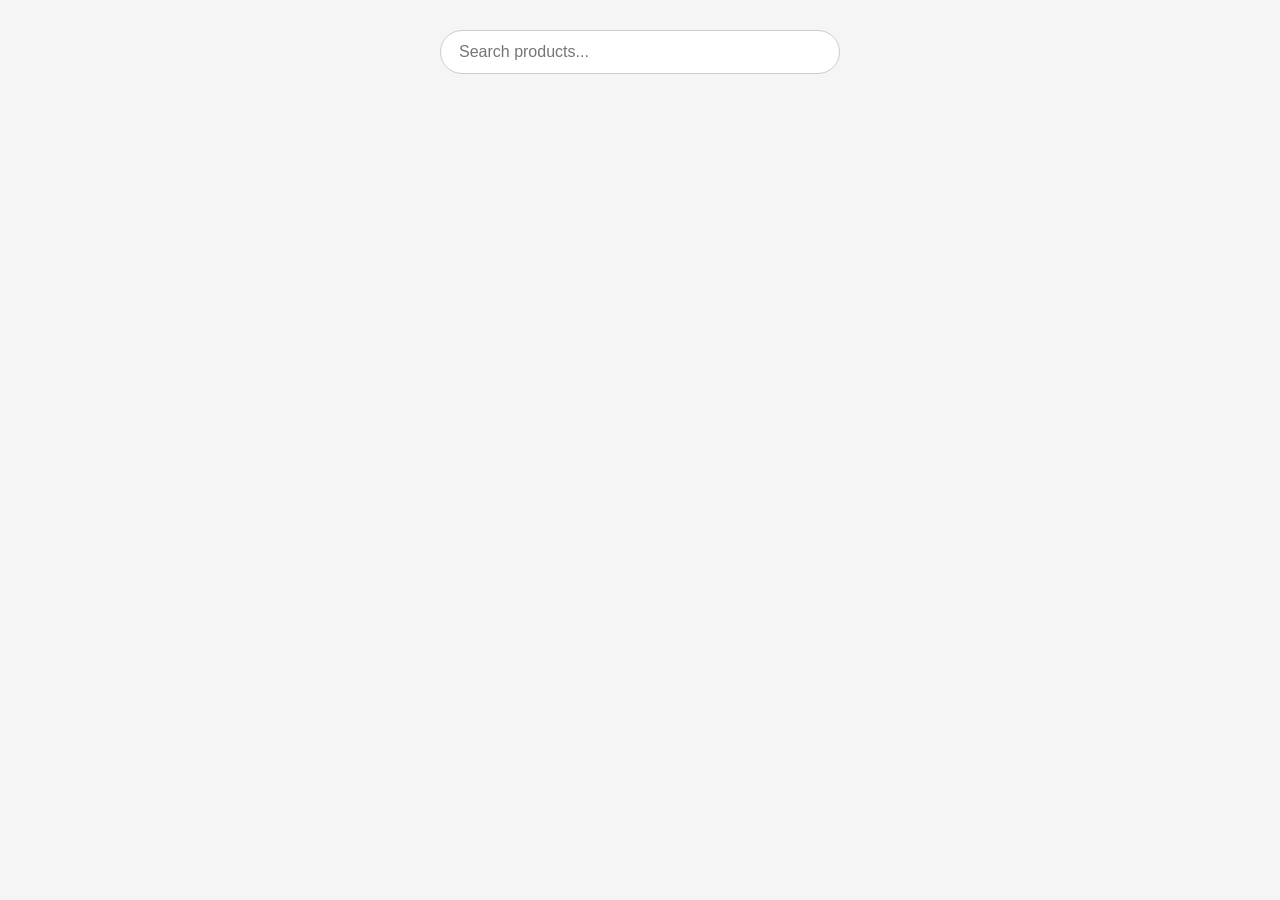
<file: index.html>
<!DOCTYPE html>
<html lang="en">

<head>
    <meta charset="UTF-8">
    <meta name="viewport" content="width=device-width, initial-scale=1.0">
    <title>Debouncing</title>
    <link rel="stylesheet" href="style.css">
</head>

<body>
    
    
    <script>
        let searchInput = document.createElement("input");
        let container = document.createElement("div");

        searchInput.placeholder = "Search products...";

        let products = [];

        async function getProducts() {
            try {
                let response = await fetch("https://dummyjson.com/products");

                let data = await response.json();

                products = data.products;

                renderProduct(products);

            } catch (error) {
                console.log(error);
                window.alert(error);
            }
        }




        function productDetails(product) {
            let productDetailsContainer = document.createElement("div");
            let leftHandContainer = document.createElement("div");
            let rightHandContainer = document.createElement("div");

            let closeBtn = document.createElement("h1");

            closeBtn.innerText = "❌";
            closeBtn.classList.add("closeBtn");
            productDetailsContainer.classList.add("productDetailsContainer");
            leftHandContainer.classList.add("leftHandContainer");
            rightHandContainer.classList.add("rightHandContainer");

            closeBtn.addEventListener("click", () => {
                productDetailsContainer.classList.toggle("display");
            })


            //leftHandContainer
            let mainImg = document.createElement("img");
            mainImg.classList.add("mainImg");

            mainImg.setAttribute("src", product.images[0]);
            mainImg.width = "400";
            mainImg.height = "400";

            leftHandContainer.appendChild(mainImg)

            let images = product.images;
            images.forEach(img => {
                let miniImgContainer = document.createElement("div");
                let miniImg = document.createElement("img");

                miniImg.classList.add("miniImg");
                miniImgContainer.classList.add("miniImgContainer");

                miniImg.setAttribute("src", img);
                miniImg.width = "100";
                miniImg.height = "100";

                miniImg.addEventListener("click", () => {
                    mainImg.setAttribute("src", img);
                })

                miniImgContainer.append(miniImg);
                leftHandContainer.append(miniImgContainer);

            });




            // rightHandContainer
            let brand = document.createElement("h3");
            let productName = document.createElement("h1");
            let description = document.createElement("h1");
            let ratingContainer = document.createElement("div");
            let price = document.createElement("h2");
            let discountPercentage = document.createElement("h2");
            let priceContainer = document.createElement("div");
            let btnContainer = document.createElement("div");
            let addToCart = document.createElement("button")
            let buyNow = document.createElement("button")

            brand.classList.add("brand");
            productName.classList.add("productName");
            ratingContainer.classList.add("ratingContainer");
            price.classList.add("price");
            description.classList.add("description");
            discountPercentage.classList.add("discountPercentage");
            priceContainer.classList.add("priceContainer");
            btnContainer.classList.add("btnContainer");

            brand.innerText = (product.brand) !== undefined ? product.brand : "";
            productName.innerText = product.title;
            description.innerText = product.description;
            addToCart.innerText = "Add To Cart";
            buyNow.innerText = "Buy Now";


            let rating = Math.floor(product.rating * 2) / 2;  //3.96 -> 3.50
            let fullStars = Math.floor(rating);  // 3
            let halfStar = rating % 1 !== 0;

            ratingContainer.innerText = "Ratings"
            ratingContainer.innerText += "⭐".repeat(fullStars);

            if (halfStar) {
                ratingContainer.innerText += "½";
            }


            discountPercentage.innerText = `(- ${product.discountPercentage} %)`;
            price.innerText = `$ ${product.price}`;

            btnContainer.append(addToCart, buyNow);
            priceContainer.append(discountPercentage, price);
            rightHandContainer.append(brand, productName, description, ratingContainer, priceContainer, btnContainer);
            productDetailsContainer.append(leftHandContainer, rightHandContainer);
            productDetailsContainer.appendChild(closeBtn);
            document.body.append(productDetailsContainer);
        }


        function renderProduct(products) {
            container.innerHTML = "";

            products.forEach(product => {

                let ProductContainer = document.createElement("div");

                ProductContainer.classList.add("ProductContainer");

                ProductContainer.innerHTML = `
                            <div class="product">

                                <div class="ProductImg">
                                    <img 
                                        src="${product.thumbnail}" 
                                        alt="${product.title}"
                                        width="150"
                                    />   
                                </div>

                                <p>${(product.brand) !== undefined ? product.brand : ""}</p>
                                <h3>${product.title}</h3>
                                <h4><span>$ <span/>${product.price}</h4>
                            </div>
                `;


                ProductContainer.addEventListener("click", () => {
                    productDetails(product);
                });

                container.append(ProductContainer);
            });
        }

        let suggestionContainer = document.createElement("div");
        suggestionContainer.classList.add("suggestionContainer");



        function showSuggestions(value) {

            suggestionContainer.innerHTML = "";

            if (value === "") {
                return;
            }

            let suggestions = products.filter((product) => {
                return product.title.toLowerCase().includes(value);
            });

            suggestions.slice(0, 5).forEach(product => {

                let suggestion = document.createElement("div");
                let suggestThumbnail = document.createElement("img");
                let productTitle = document.createElement("span");

                suggestion.classList.add("suggestion");

                suggestThumbnail.setAttribute("src", product.thumbnail);
                suggestThumbnail.width = 50;
                suggestThumbnail.height = 50;

                productTitle.innerText = product.title;

                suggestion.append(suggestThumbnail, productTitle);

                suggestion.addEventListener("click", () => {
                    searchInput.value = product.title;
                    suggestionContainer.innerHTML = "";
                    renderProduct([product]);
                });

                suggestionContainer.append(suggestion);
            });
        }


        let searchTimerId;
        searchInput.addEventListener("input", () => {
            clearTimeout(searchTimerId);

            searchTimerId = setTimeout(() => {
                let value = searchInput.value.toLowerCase().trim();

                showSuggestions(value);

                let filterProducts = products.filter((product) =>
                    product.title.toLowerCase().includes(value)
                )

                renderProduct(filterProducts)
            }, 500)
        })


        document.body.append(searchInput, suggestionContainer, container);
        getProducts();
    </script>
</body>

</html>
</file>
<file: style.css>
* {
    box-sizing: border-box;
    margin: 0;
    padding: 0;
}

body {
    font-family: Arial, sans-serif;
    background: #f5f5f5;
    padding: 30px;
}

/* Search */
input {
    display: block;
    width: 400px;
    max-width: 90%;
    margin: 0 auto 40px;

    padding: 12px 18px;
    font-size: 16px;

    border: 1px solid #ccc;
    border-radius: 25px;
    outline: none;
}

input:focus {
    border-color: #888;
}

body>div {
    display: grid;
    grid-template-columns: repeat(4, 1fr);
    gap: 25px;
    max-width: 1200px;
    margin: auto;
    cursor: pointer;
}

.ProductContainer {
    padding: 2px;
    border-radius: 12px;

    background: white;

    box-shadow:
        0 0 5px rgba(255, 255, 255, 0.8),
        0 0 15px rgba(255, 255, 255, 0.6);

    transition: 0.3s;
}

.ProductContainer:hover {
    box-shadow:
        0 0 10px white,
        0 0 25px rgba(255, 255, 255, 0.9);

    transform: translateY(-5px);
}

.product {
    background: white;
    border-radius: 10px;
    padding: 20px;

    text-align: center;
}

.ProductImg {
    margin-bottom: 15px;
}

.ProductImg img {
    width: 150px;
    height: 150px;
    object-fit: contain;
}

.product p {
    color: #777;
    margin-bottom: 8px;
}

.product h3 {
    font-size: 17px;
    margin-bottom: 10px;
}

.product h4 {
    font-size: 18px;
}

.productDetailsContainer {
    width: 100%;
    height: 100vh;
    position: fixed;
    top: 0;
    left: 0;
    background-color: #fff;
    z-index: 5000;
    display: flex;
    justify-content: center;
    align-items: center;
    gap: 70px;
    padding: 50px 80px;
    overflow-y: auto;
}

.display {
    display: none;
}

.closeBtn {
    position: absolute;
    top: 20px;
    right: 25px;
    width: 45px;
    height: 45px;
    margin: 0;
    padding: 5px;
    display: flex;
    justify-content: center;
    align-items: center;
    background-color: #fff;
    border: none;
    border-radius: 50%;
    cursor: pointer;
    font-size: 22px;
}

.closeBtn:hover {
    background-color: #f2f2f2;
}

.leftHandContainer {
    width: 520px;
    height: 600px;
    padding: 20px;
    background-color: #fff;
    display: flex;
    flex-wrap: wrap;
    justify-content: center;
    align-content: center;
    gap: 15px;
    border: 1px solid #ccc;
}

.mainImg {
    width: 450px;
    height: 400px;
    object-fit: contain;
    display: block;
    margin-bottom: 10px;
}

.miniImgContainer {
    width: 80px;
    height: 80px;
    border: 1px solid #ccc;
    border-radius: 5px;
    display: flex;
    justify-content: center;
    align-items: center;
    background-color: #fff;
    cursor: pointer;
    transition: 0.2s;
}

.miniImg {
    width: 70px;
    height: 70px;
    object-fit: contain;
}

.miniImgContainer:hover {
    border: 2px solid #ff7200;
}

.rightHandContainer {
    width: 550px;
    min-height: 600px;
    padding: 20px 30px;
    background-color: #fff;
    display: flex;
    flex-direction: column;
    justify-content: center;
}

.brand {
    font-size: 16px;
    color: #555;
    margin-bottom: 10px;
}

.productName {
    font-size: 30px;
    font-weight: 500;
    line-height: 1.3;
    margin-bottom: 15px;
    color: #111;
}

.ratingContainer {
    font-size: 22px;
    letter-spacing: 2px;
    margin-bottom: 20px;
}

.price {
    font-size: 32px;
    font-weight: 500;
    color: #111;
    margin-bottom: 25px;
}

.description {
    font-size: 16px;
    font-weight: 400;
    line-height: 1.6;
    color: #333;
    margin: 10px 0 20px;
    max-width: 500px;
}

.priceContainer {
    display: flex;
    align-items: center;
    gap: 15px;
    margin-top: 10px;
}

.discountPercentage {
    font-size: 18px;
    font-weight: 400;
    color: #cc0c39;
    margin: 0;
}

.price {
    font-size: 32px;
    font-weight: 500;
    color: #111;
    margin: 0;
}

.btnContainer {
    display: flex;
    gap: 15px;
    margin-top: 25px;
    width: 100%;
}

.btnContainer button {
    flex: 1;
    height: 50px;
    padding: 0 25px;
    border: none;
    border-radius: 25px;
    font-size: 16px;
    font-weight: 600;
    cursor: pointer;
    transition: all 0.2s ease;
}

.btnContainer button:first-child {
    background-color: #ffd814;
    color: #111;
}

.btnContainer button:first-child:hover {
    background-color: #f7ca00;
    box-shadow: 0 2px 8px rgba(0, 0, 0, 0.2);
}

.btnContainer button:last-child {
    background-color: #ff9900;
    color: #111;
}

.btnContainer button:last-child:hover {
    background-color: #e88b00;
    box-shadow: 0 2px 8px rgba(0, 0, 0, 0.2);
}

.btnContainer button:active {
    transform: scale(0.97);
}




.searchWrapper {
    position: relative;
    width: 500px;
    z-index: 9999;
}

.searchWrapper input {
    width: 100%;
    height: 45px;
    font-size: 16px;
    border: 1px solid #888;
    border-radius: 5px;
    outline: none;
}
.suggestionContainer {
    position: absolute;
    top: 80px;
    left: 50%;
    transform: translateX(-50%);
    width: 500px;
    display: flex;
    flex-direction: column;
    background-color: white;
    border-top: none;
    z-index: 10000;
    box-shadow: 0 4px 10px rgba(0, 0, 0, 0.2);
    max-height: 300px;
    overflow-y: auto;
}

.suggestion {
    width: 100%;

    padding: 8px 15px;

    display: flex;
    align-items: center;

    gap: 15px;

    background-color: white;

    border-bottom: 1px solid #eee;

    text-align: left;

    font-size: 15px;

    cursor: pointer;

    box-sizing: border-box;
}

.suggestion img {
    width: 60px;
    height: 60px;

    object-fit: contain;
}

.suggestion:hover {
    background-color: #f5f5f5;
}
</file>
